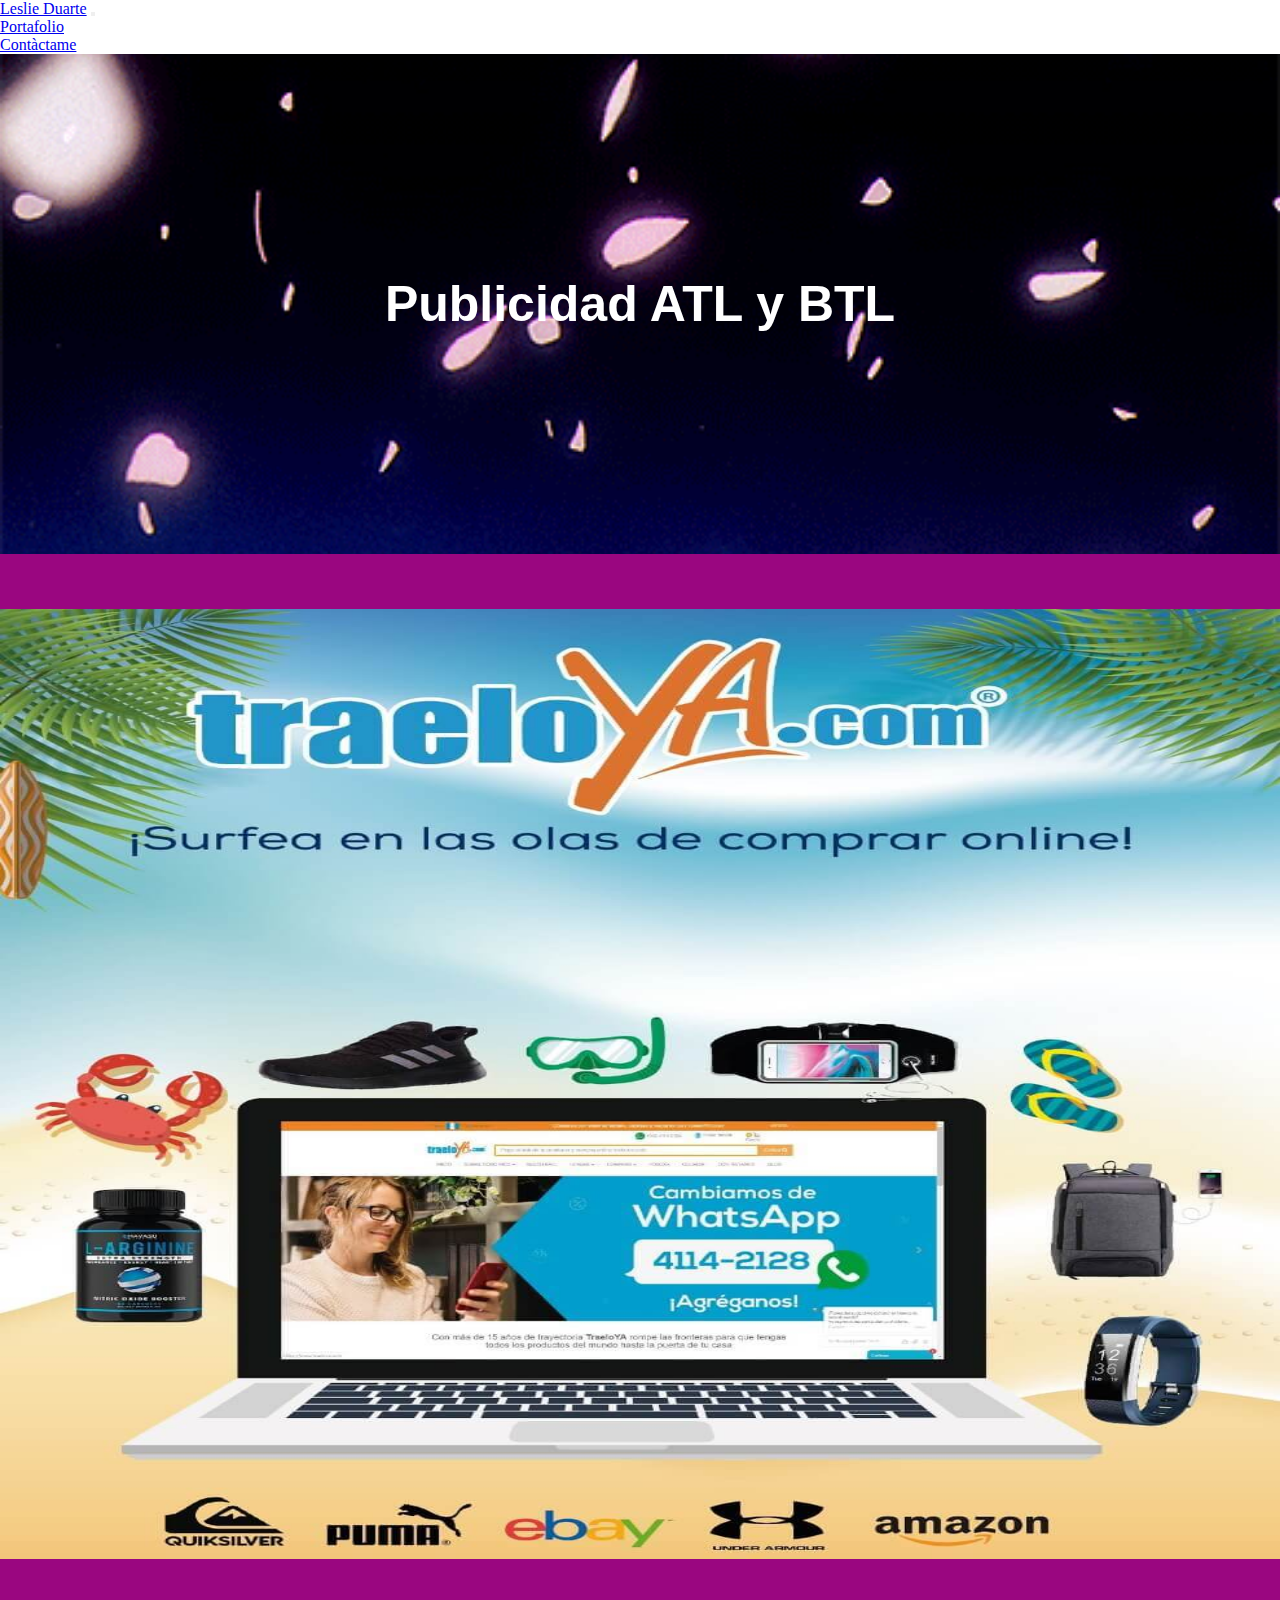
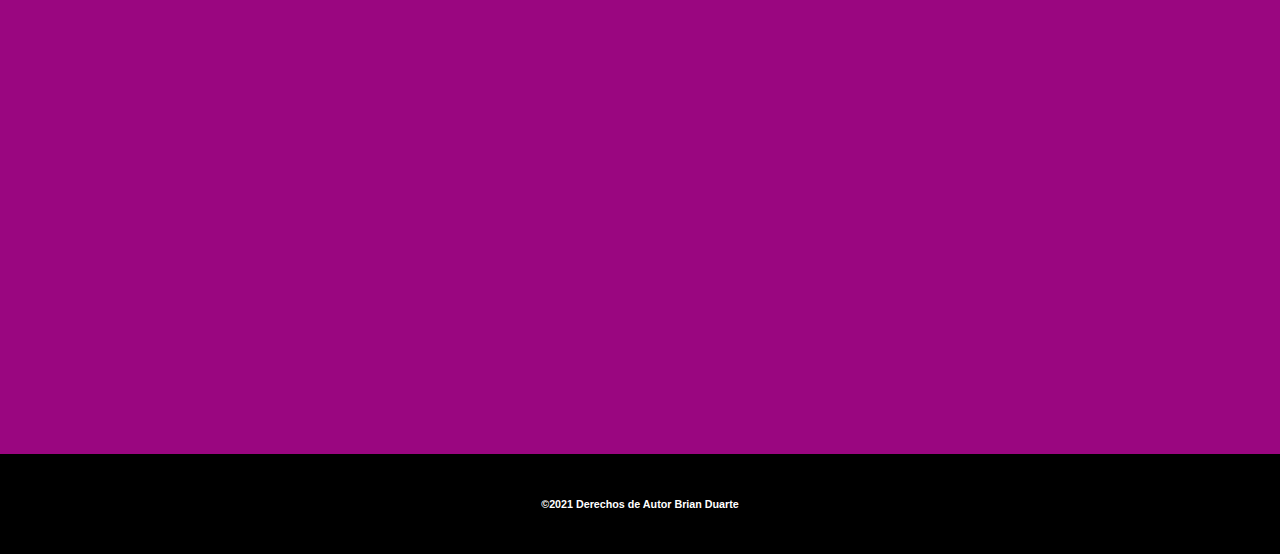
<file: portafolio leslie duarte 2.0/atl.html>
<!DOCTYPE html>
<html lang="en">

<head>
    <meta charset="UTF-8">
    <meta http-equiv="X-UA-Compatible" content="IE=edge">
    <meta name="viewport" content="width=device-width, initial-scale=1.0">
    <link rel="stylesheet" href="css/atl.css" type="text/css">
    <link href="https://cdn.jsdelivr.net/npm/bootstrap@5.1.3/dist/css/bootstrap.min.css" rel="stylesheet"
        integrity="sha384-1BmE4kWBq78iYhFldvKuhfTAU6auU8tT94WrHftjDbrCEXSU1oBoqyl2QvZ6jIW3" crossorigin="anonymous">
    <script src="https://cdn.jsdelivr.net/npm/bootstrap@5.1.3/dist/js/bootstrap.bundle.min.js"
        integrity="sha384-ka7Sk0Gln4gmtz2MlQnikT1wXgYsOg+OMhuP+IlRH9sENBO0LRn5q+8nbTov4+1p"
        crossorigin="anonymous"></script>
    <link href="https://unpkg.com/aos@2.3.1/dist/aos.css" rel="stylesheet">
    <script src="https://unpkg.com/aos@2.3.1/dist/aos.js"></script>
    <title>ATL Y BTL | Leslie Duarte</title>
</head>

<body>

    <!--menu-->
    <nav class="navbar navbar-expand-lg navbar-dark bg-dark">
        <div class="container-fluid">
            <a class="navbar-brand" href="portafolio.html">Leslie Duarte</a>
            <button class="navbar-toggler" type="button" data-bs-toggle="collapse" data-bs-target="#navbarNav"
                aria-controls="navbarNav" aria-expanded="false" aria-label="Toggle navigation">
                <span class="navbar-toggler-icon"></span>
            </button>
            <div class="collapse navbar-collapse" id="navbarNav">
                <ul class="navbar-nav">
                    <li class="nav-item">
                        <a class="nav-link" aria-current="page" href="portafolio.html">Portafolio</a>
                    </li>

                    <li class="nav-item">
                        <a class="nav-link" href="contactame.html">Contàctame</a>
                    </li>
                </ul>
            </div>
        </div>
    </nav>
    <!--menu-->



    <!--inicio-->
    <section class="inicio">
        <div class="inicio1">
            <div id="fondo" class="inicio1">
                <h1 class="ti" data-aos="zoom-in">Publicidad ATL y BTL</h1>
            </div>
        </div>
    </section>
    <!--inicio-->
    <section class="imagenes">
        <div class="container">

            <div class="card" data-aos="zoom-in">
                <img src="atl1/3.jfif" loading="lazy" class="img-fluid" id="img1">
            </div>
            <div class="card" data-aos="zoom-in">
                <img src="atl1/4.jfif" loading="lazy" class="img-fluid" id="img1">
            </div>
            <div class="card1" data-aos="zoom-in">
                <img src="atl1/6.jfif" loading="lazy" class="img-fluid" id="img2">
            </div>
            <div class="card1" data-aos="zoom-in">
                <img src="atl1/7.jfif" loading="lazy" class="img-fluid" id="img2">
            </div>
            <div class="card1" data-aos="zoom-in">
                <img src="atl1/8.jfif" loading="lazy" class="img-fluid" id="img2">
            </div>
            <div class="card" data-aos="zoom-in">
                <img src="atl1/1.jfif" loading="lazy" class="img-fluid" id="img1">
            </div>
        </div>
    </section>

    <!--marca-->
    <footer>
        <div class="contenedor">
            <div id="fondo1" class="contenedor">
                <h6 class="tma">&copy;2021 Derechos de Autor Brian Duarte</h6>
            </div>
        </div>
    </footer>
    <!--marca-->

    <script>
        AOS.init({
            duration: 1000
        });
    </script>
</body>

</html>
</file>
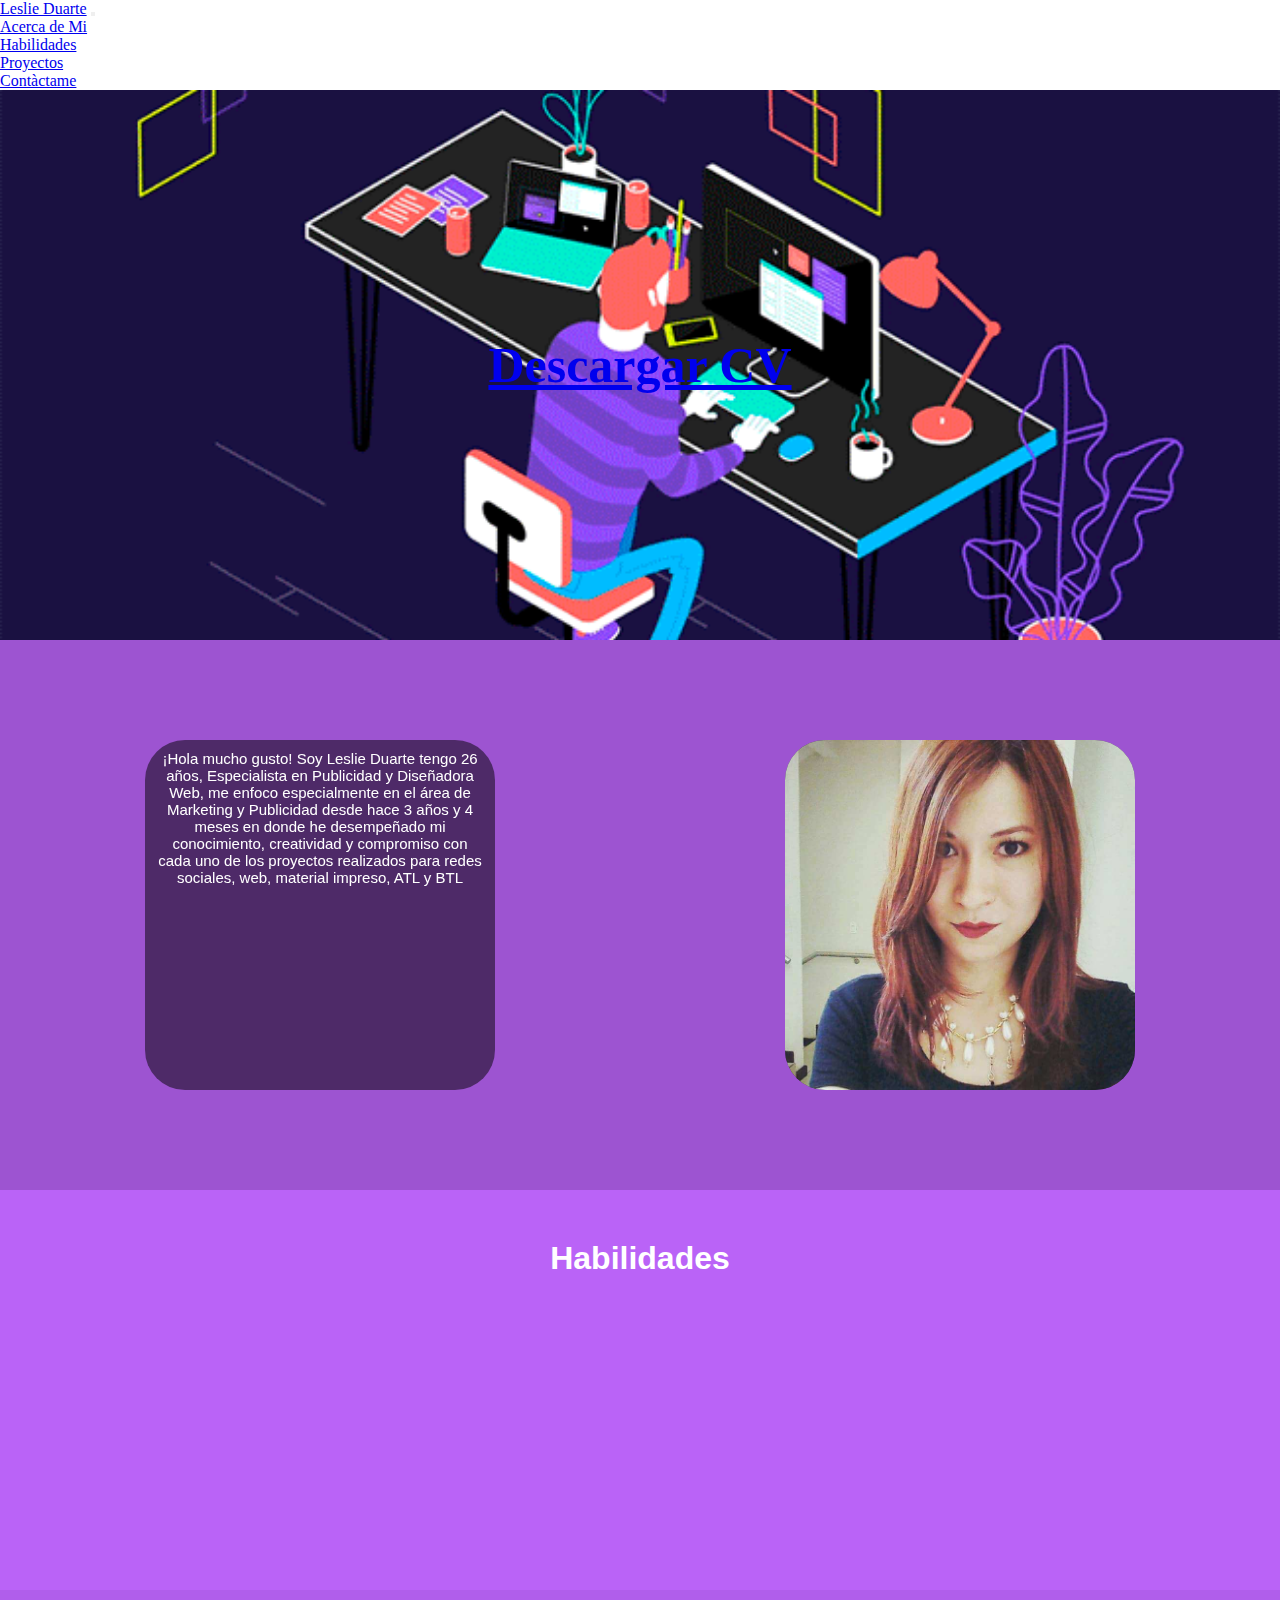
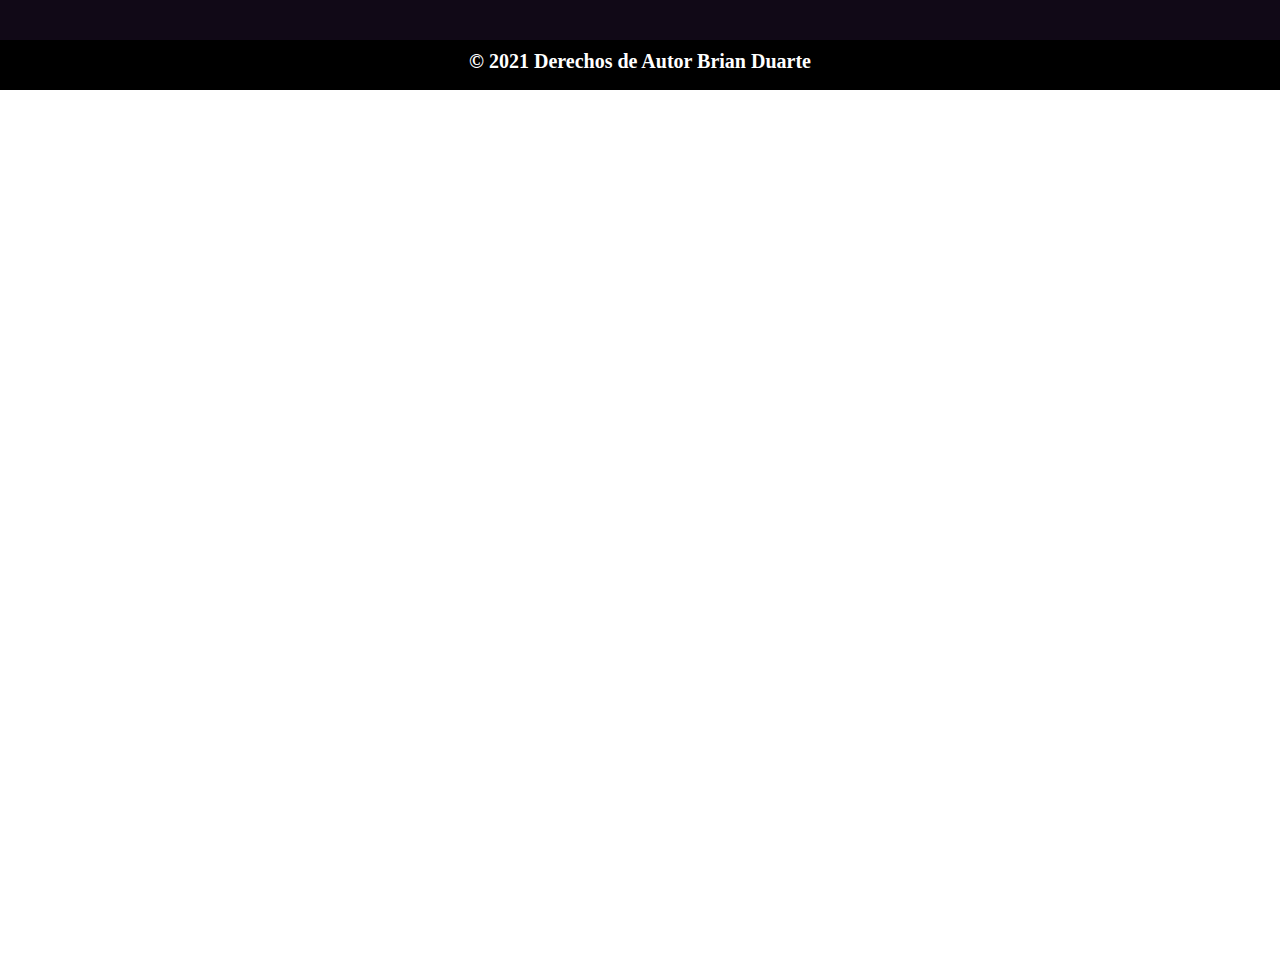
<file: portafolio leslie duarte 2.0/portafolio.html>
<!DOCTYPE html>
<html lang="en">

<head>
    <meta charset="UTF-8">
    <meta http-equiv="X-UA-Compatible" content="IE=edge">
    <meta name="viewport" content="width=device-width, initial-scale=1.0">
    <!--bootstrap-->
    <link href="https://cdn.jsdelivr.net/npm/bootstrap@5.1.3/dist/css/bootstrap.min.css" rel="stylesheet"
        integrity="sha384-1BmE4kWBq78iYhFldvKuhfTAU6auU8tT94WrHftjDbrCEXSU1oBoqyl2QvZ6jIW3" crossorigin="anonymous">
    <script src="https://cdn.jsdelivr.net/npm/bootstrap@5.1.3/dist/js/bootstrap.bundle.min.js"
        integrity="sha384-ka7Sk0Gln4gmtz2MlQnikT1wXgYsOg+OMhuP+IlRH9sENBO0LRn5q+8nbTov4+1p"
        crossorigin="anonymous"></script>
    <!--bootstrap-->
    <!--css-->
    <link href="css/portafolio.css" rel="stylesheet" type="text/css">
    <!--css-->
    <!--aos-->
    <link href="https://unpkg.com/aos@2.3.1/dist/aos.css" rel="stylesheet">
    <script src="https://unpkg.com/aos@2.3.1/dist/aos.js"></script>
    <!--aos-->
    <link rel="icon" href="favicon.ico" type="image/x-icon">

    <title>Portafolio | Leslie Duarte</title>
</head>

<body>

    <!--menu-->
    <nav class="navbar navbar-expand-lg navbar-dark bg-dark">
        <div class="container-fluid">
            <a class="navbar-brand" href="#">Leslie Duarte</a>
            <button class="navbar-toggler" type="button" data-bs-toggle="collapse" data-bs-target="#navbarNav"
                aria-controls="navbarNav" aria-expanded="false" aria-label="Toggle navigation">
                <span class="navbar-toggler-icon"></span>
            </button>
            <div class="collapse navbar-collapse" id="navbarNav">
                <ul class="navbar-nav">
                    <li class="nav-item">
                        <a class="nav-link" aria-current="page" href="#acerca">Acerca de Mi</a>
                    </li>
                    <li class="nav-item">
                        <a class="nav-link" href="#habilidades">Habilidades</a>
                    </li>
                    <li class="nav-item">
                        <a class="nav-link" href="#proyectos">Proyectos</a>
                    </li>
                    <li class="nav-item">
                        <a class="nav-link" href="contactame.html">Contàctame</a>
                    </li>
                </ul>
            </div>
        </div>
    </nav>
    <!--menu-->

    <!--inicio-->

    <div class="inicio">
        <div id="fondo" class="inicio">
            <h1 class="i" data-aos="fade-up">
                <a href="Cv Leslie_Duarte.pdf" class="btn btn-danger" download="CV leslie.pdf">Descargar CV</a>
            </h1>

        </div>
    </div>

    <!--inicio-->

    <!--acerca de mi-->
    <section id="acerca">
        <div class="acerca">


            <div class="card" data-aos="fade-up">

                <p class="ace">¡Hola mucho gusto! Soy Leslie Duarte tengo 26 años, Especialista en Publicidad y
                    Diseñadora Web, me enfoco especialmente en el área de Marketing y Publicidad desde hace 3 años y 4
                    meses en donde he desempeñado mi conocimiento, creatividad y compromiso con cada uno de los
                    proyectos realizados para redes sociales, web, material impreso, ATL y BTL</p>

            </div>


            <div class="card" data-aos="fade-up">
                <img src="img/foto.jfif" loading="lazy" class="img-fluid" id="f">

            </div>




        </div>
    </section>
    <!--acerca de mi-->



    <!--habilidades-->
    <section id="habilidades">
        <h1 class="ha">Habilidades</h1>
        <div class="container" data-aos="fade-up">

            <div class="progress">
                <img src="img/adobe premier.png" class="foto1">
                <div class="progress-bar" role="progressbar" style="width: 90%;" aria-valuenow="90" aria-valuemin="0"
                    aria-valuemax="100">90%</div>
            </div>

            <div class="progress">
                <img src="img/adobe ilustra.jpg" class="foto1">
                <div class="progress-bar" role="progressbar" style="width: 90%;" aria-valuenow="90" aria-valuemin="0"
                    aria-valuemax="100">90%</div>
            </div>
            <div class="progress">
                <img src="img/adobe indes.png" class="foto1">
                <div class="progress-bar" role="progressbar" style="width: 90%;" aria-valuenow="90" aria-valuemin="0"
                    aria-valuemax="100">90%</div>
            </div>
            <div class="progress">
                <img src="img/adobe photo.png" class="foto1">
                <div class="progress-bar" role="progressbar" style="width: 90%;" aria-valuenow="90" aria-valuemin="0"
                    aria-valuemax="100">90%</div>
            </div>



        </div>
    </section>

    <section class="adobe">
        <div class="container1" data-aos="fade-up">
            <div class="card1" data-aos="fade-up">
                <img src="img/adobe ilustra.jpg" class="a">
            </div>
            <div class="card1" data-aos="fade-up">
                <img src="img/adobe indes.png" class="a">
            </div>
            <div class="card1" data-aos="fade-up">
                <img src="img/adobe photo.png" class="a">
            </div>
            <div class="card1" data-aos="fade-up">
                <img src="img//adobe premier.png" class="a">
            </div>

        </div>
    </section>

    <!--habilidades-->



    <!--Proyectos-->
    <section id="proyectos">
        <h1 class="tpro" data-aos="fade-up">Proyectos Realizados</h1>
        <div class="contenedor">
            <div class="card2" data-aos="fade-up">
                <img src="atl1/3.jfif" class="img-fluid">
                <h6>Publicidad ATL y BTL</h6>
                <a class="btn btn-dark" href="atl.html">Ver màs</a>
            </div>
            <div class="card2" data-aos="fade-up">
                <img src="comunicados/1.jfif" class="img-fluid">
                <h6>Comunicados</h6>
                <a class="btn btn-dark" href="comunicado.html">Ver màs</a>
            </div>
        </div>

        <div class="contenedor">
            <div class="card2" data-aos="fade-up">
                <img src="redes1/58.jpeg" class="img-fluid">
                <h6>Redes Sociales</h6>
                <a class="btn btn-dark" href="redes.html">Ver màs</a>
            </div>
            <div class="card2" data-aos="fade-up">
                <img src="webD/1.jfif" class="img-fluid">
                <h6>Diseño web para escritorio y mòvil</h6>
                <a class="btn btn-dark" href="web.html">Ver màs</a>
            </div>
        </div>



    </section>




    <!--Proyectos-->


    <!--contactame-->
    <section id="contactame">
        <div class="container3" data-aos="fade-up">
            <div class="card3">
                <a href="https://www.facebook.com/leslie.duarte.1422" class="btn btn-primary"><svg
                        xmlns="http://www.w3.org/2000/svg" width="30" height="30" fill="currentColor"
                        class="bi bi-facebook" viewBox="0 0 16 16">
                        <path
                            d="M16 8.049c0-4.446-3.582-8.05-8-8.05C3.58 0-.002 3.603-.002 8.05c0 4.017 2.926 7.347 6.75 7.951v-5.625h-2.03V8.05H6.75V6.275c0-2.017 1.195-3.131 3.022-3.131.876 0 1.791.157 1.791.157v1.98h-1.009c-.993 0-1.303.621-1.303 1.258v1.51h2.218l-.354 2.326H9.25V16c3.824-.604 6.75-3.934 6.75-7.951z" />
                    </svg></a>
            </div>
            <div class="card3">
                <a href="https://wa.me/50236118405?text=Hola%20me%20interesa%20tu%20trabajo%20quiero%20contactarte!!"
                    class="btn btn-success"> <svg xmlns="http://www.w3.org/2000/svg" width="30" height="30"
                        fill="currentColor" class="bi bi-whatsapp" viewBox="0 0 16 16">
                        <path
                            d="M13.601 2.326A7.854 7.854 0 0 0 7.994 0C3.627 0 .068 3.558.064 7.926c0 1.399.366 2.76 1.057 3.965L0 16l4.204-1.102a7.933 7.933 0 0 0 3.79.965h.004c4.368 0 7.926-3.558 7.93-7.93A7.898 7.898 0 0 0 13.6 2.326zM7.994 14.521a6.573 6.573 0 0 1-3.356-.92l-.24-.144-2.494.654.666-2.433-.156-.251a6.56 6.56 0 0 1-1.007-3.505c0-3.626 2.957-6.584 6.591-6.584a6.56 6.56 0 0 1 4.66 1.931 6.557 6.557 0 0 1 1.928 4.66c-.004 3.639-2.961 6.592-6.592 6.592zm3.615-4.934c-.197-.099-1.17-.578-1.353-.646-.182-.065-.315-.099-.445.099-.133.197-.513.646-.627.775-.114.133-.232.148-.43.05-.197-.1-.836-.308-1.592-.985-.59-.525-.985-1.175-1.103-1.372-.114-.198-.011-.304.088-.403.087-.088.197-.232.296-.346.1-.114.133-.198.198-.33.065-.134.034-.248-.015-.347-.05-.099-.445-1.076-.612-1.47-.16-.389-.323-.335-.445-.34-.114-.007-.247-.007-.38-.007a.729.729 0 0 0-.529.247c-.182.198-.691.677-.691 1.654 0 .977.71 1.916.81 2.049.098.133 1.394 2.132 3.383 2.992.47.205.84.326 1.129.418.475.152.904.129 1.246.08.38-.058 1.171-.48 1.338-.943.164-.464.164-.86.114-.943-.049-.084-.182-.133-.38-.232z" />
                    </svg></a>
            </div>
            <div class="card3">
                <a href="correo:lesduarte11@gmail.com" class="btn btn-info"> <svg xmlns="http://www.w3.org/2000/svg"
                        width="30" height="30" fill="currentColor" class="bi bi-inbox" viewBox="0 0 16 16">
                        <path
                            d="M4.98 4a.5.5 0 0 0-.39.188L1.54 8H6a.5.5 0 0 1 .5.5 1.5 1.5 0 1 0 3 0A.5.5 0 0 1 10 8h4.46l-3.05-3.812A.5.5 0 0 0 11.02 4H4.98zm9.954 5H10.45a2.5 2.5 0 0 1-4.9 0H1.066l.32 2.562a.5.5 0 0 0 .497.438h12.234a.5.5 0 0 0 .496-.438L14.933 9zM3.809 3.563A1.5 1.5 0 0 1 4.981 3h6.038a1.5 1.5 0 0 1 1.172.563l3.7 4.625a.5.5 0 0 1 .105.374l-.39 3.124A1.5 1.5 0 0 1 14.117 13H1.883a1.5 1.5 0 0 1-1.489-1.314l-.39-3.124a.5.5 0 0 1 .106-.374l3.7-4.625z" />
                    </svg></a>
            </div>
            <div class="card3">
                <a href="tel:+50236118405" class="btn btn-warning"><svg xmlns="http://www.w3.org/2000/svg" width="30"
                        height="30" fill="currentColor" class="bi bi-telephone-fill" viewBox="0 0 16 16">
                        <path fill-rule="evenodd"
                            d="M1.885.511a1.745 1.745 0 0 1 2.61.163L6.29 2.98c.329.423.445.974.315 1.494l-.547 2.19a.678.678 0 0 0 .178.643l2.457 2.457a.678.678 0 0 0 .644.178l2.189-.547a1.745 1.745 0 0 1 1.494.315l2.306 1.794c.829.645.905 1.87.163 2.611l-1.034 1.034c-.74.74-1.846 1.065-2.877.702a18.634 18.634 0 0 1-7.01-4.42 18.634 18.634 0 0 1-4.42-7.009c-.362-1.03-.037-2.137.703-2.877L1.885.511z" />
                    </svg></a>
            </div>

        </div>
    </section>
    <!--contactame-->

    <!--marca-->
    <section class="marca">
        <h1 class="mar">&copy; 2021 Derechos de Autor Brian Duarte</h1>
    </section>
    <!--marca-->


    <script>
        AOS.init({
            duration: 1000
        });
    </script>

</body>

</html>
</file>
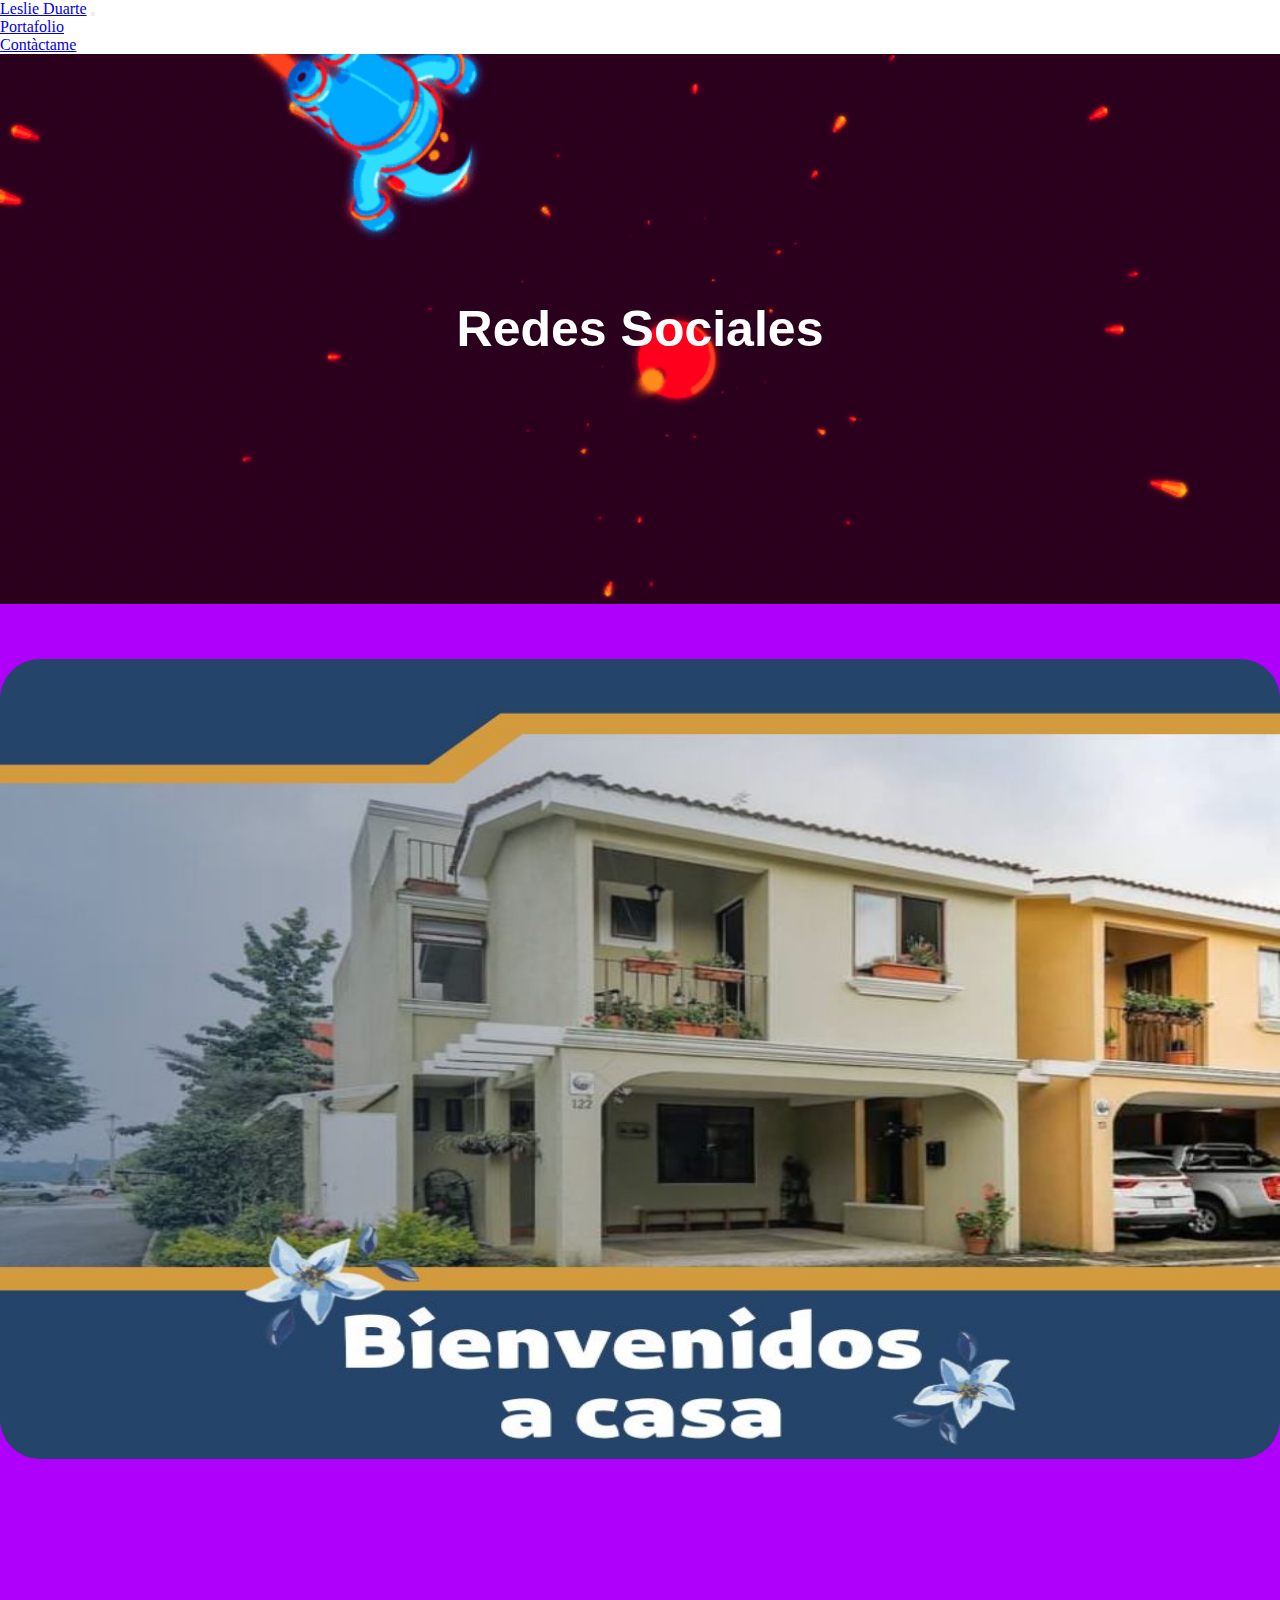
<file: portafolio leslie duarte 2.0/redes.html>
<!DOCTYPE html>
<html lang="en">

<head>
    <meta charset="UTF-8">
    <meta http-equiv="X-UA-Compatible" content="IE=edge">
    <meta name="viewport" content="width=device-width, initial-scale=1.0">
    <link href="https://cdn.jsdelivr.net/npm/bootstrap@5.1.3/dist/css/bootstrap.min.css" rel="stylesheet"
        integrity="sha384-1BmE4kWBq78iYhFldvKuhfTAU6auU8tT94WrHftjDbrCEXSU1oBoqyl2QvZ6jIW3" crossorigin="anonymous">
    <script src="https://cdn.jsdelivr.net/npm/bootstrap@5.1.3/dist/js/bootstrap.bundle.min.js"
        integrity="sha384-ka7Sk0Gln4gmtz2MlQnikT1wXgYsOg+OMhuP+IlRH9sENBO0LRn5q+8nbTov4+1p"
        crossorigin="anonymous"></script>
    <link rel="stylesheet" href="css/redes.css">
    <link href="https://unpkg.com/aos@2.3.1/dist/aos.css" rel="stylesheet">
    <script src="https://unpkg.com/aos@2.3.1/dist/aos.js"></script>
    <title>Redes | Leslie Duarte</title>
</head>

<body>
    <!--menu-->
    <nav class="navbar navbar-expand-lg navbar-dark bg-dark">
        <div class="container-fluid">
            <a class="navbar-brand" href="portafolio.html">Leslie Duarte</a>
            <button class="navbar-toggler" type="button" data-bs-toggle="collapse" data-bs-target="#navbarNav"
                aria-controls="navbarNav" aria-expanded="false" aria-label="Toggle navigation">
                <span class="navbar-toggler-icon"></span>
            </button>
            <div class="collapse navbar-collapse" id="navbarNav">
                <ul class="navbar-nav">
                    <li class="nav-item">
                        <a class="nav-link" aria-current="page" href="portafolio.html">Portafolio</a>
                    </li>

                    <li class="nav-item">
                        <a class="nav-link" href="contactame.html">Contàctame</a>
                    </li>
                </ul>
            </div>
        </div>
    </nav>
    <!--menu-->


    <!--inicio-->
    <section class="finicio">
        <div class="inicio">
            <div id="fondo" class="inicio">
                <h6 data-aos="zoom-in-up">Redes Sociales</h6>
            </div>
        </div>
    </section>

    <!--inicio-->

    <!--fotos-->
    <section class="foto">
        <div class="container">
            <div class="card" data-aos="zoom-in-up">
                <img src="redes1/58.jpeg" class="img-fluid">
            </div>
            <div class="card" data-aos="zoom-in-up">
                <img src="redes1/59.jpeg" class="img-fluid">
            </div>
            <div class="card" data-aos="zoom-in-up">
                <img src="redes1/60.jpeg" class="img-fluid">
            </div>
            <div class="card" data-aos="zoom-in-up">
                <img src="redes1/61.jpeg" class="img-fluid">
            </div>
            <div class="card" data-aos="zoom-in-up">
                <img src="redes1/62.jpeg" class="img-fluid">
            </div>
            <div class="card" data-aos="zoom-in-up">
                <img src="redes1/62.jpg" class="img-fluid">
            </div>
            <div class="card" data-aos="zoom-in-up">
                <img src="redes1/63.jpg" class="img-fluid">
            </div>
            <div class="card" data-aos="zoom-in-up">
                <img src="redes1/64.jpg" class="img-fluid">
            </div>

            <div class="card" data-aos="zoom-in-up">
                <img src="redes1/1.jfif" class="img-fluid">
            </div>
            <div class="card" data-aos="zoom-in-up">
                <img src="redes1/2.jfif" class="img-fluid">
            </div>
            <div class="card" data-aos="zoom-in-up">
                <img src="redes1/3.jfif" class="img-fluid">
            </div>
            <div class="card" data-aos="zoom-in-up">
                <img src="redes1/4.jfif" class="img-fluid">
            </div>
            <div class="card" data-aos="zoom-in-up">
                <img src="redes1/5.jfif" class="img-fluid">
            </div>
            <div class="card" data-aos="zoom-in-up">
                <img src="redes1/6.jfif" class="img-fluid">
            </div>
            <div class="card" data-aos="zoom-in-up">
                <img src="redes1/7.jfif" class="img-fluid">
            </div>
            <div class="card" data-aos="zoom-in-up">
                <img src="redes1/8.jfif" class="img-fluid">
            </div>
            <div class="card" data-aos="zoom-in-up"> 
                <img src="redes1/9.jfif" class="img-fluid">
            </div>
            <div class="card" data-aos="zoom-in-up">
                <img src="redes1/10.jfif" class="img-fluid">
            </div>
            <div class="card" data-aos="zoom-in-up">
                <img src="redes1/11.jfif" class="img-fluid">
            </div>
            <div class="card" data-aos="zoom-in-up">
                <img src="redes1/12.jfif" class="img-fluid">
            </div>
            <div class="card" data-aos="zoom-in-up">
                <img src="redes1/13.jfif" class="img-fluid">
            </div>
            <div class="card" data-aos="zoom-in-up">
                <img src="redes1/14.jfif" class="img-fluid">
            </div>
            <div class="card" data-aos="zoom-in-up">
                <img src="redes1/15.jfif" class="img-fluid">
            </div>
            <div class="card" data-aos="zoom-in-up">
                <img src="redes1/65.jpeg" class="img-fluid">
            </div>
            <div class="card" data-aos="zoom-in-up">
                <img src="redes1/66.jpeg" class="img-fluid">
            </div>
            <div class="card" data-aos="zoom-in-up">
                <img src="redes1/67.jpg" class="img-fluid">
            </div>
            <div class="card" data-aos="zoom-in-up">
                <img src="redes1/68.jpg" class="img-fluid">
            </div>
            <div class="card" data-aos="zoom-in-up">
                <img src="redes1/69.jpg" class="img-fluid">
            </div>
            <div class="card" data-aos="zoom-in-up">
                <img src="redes1/70.jpg" class="img-fluid">
            </div>
            <div class="card" data-aos="zoom-in-up">
                <img src="redes1/71.jpg" class="img-fluid">
            </div>
        </div>
    </section>
    <!--fotos-->

    <!--footer-->
    <footer>
        <div class="marca">
            <div id="fondo1" class="marca">
                <h5>&copy;2021 Derechos de Autor Brian Duarte</h5>
            </div>
        </div>
    </footer>
    <!--footer-->

    <script>
        AOS.init({
            duration:1000
        });
      </script>
</body>

</html>
</file>
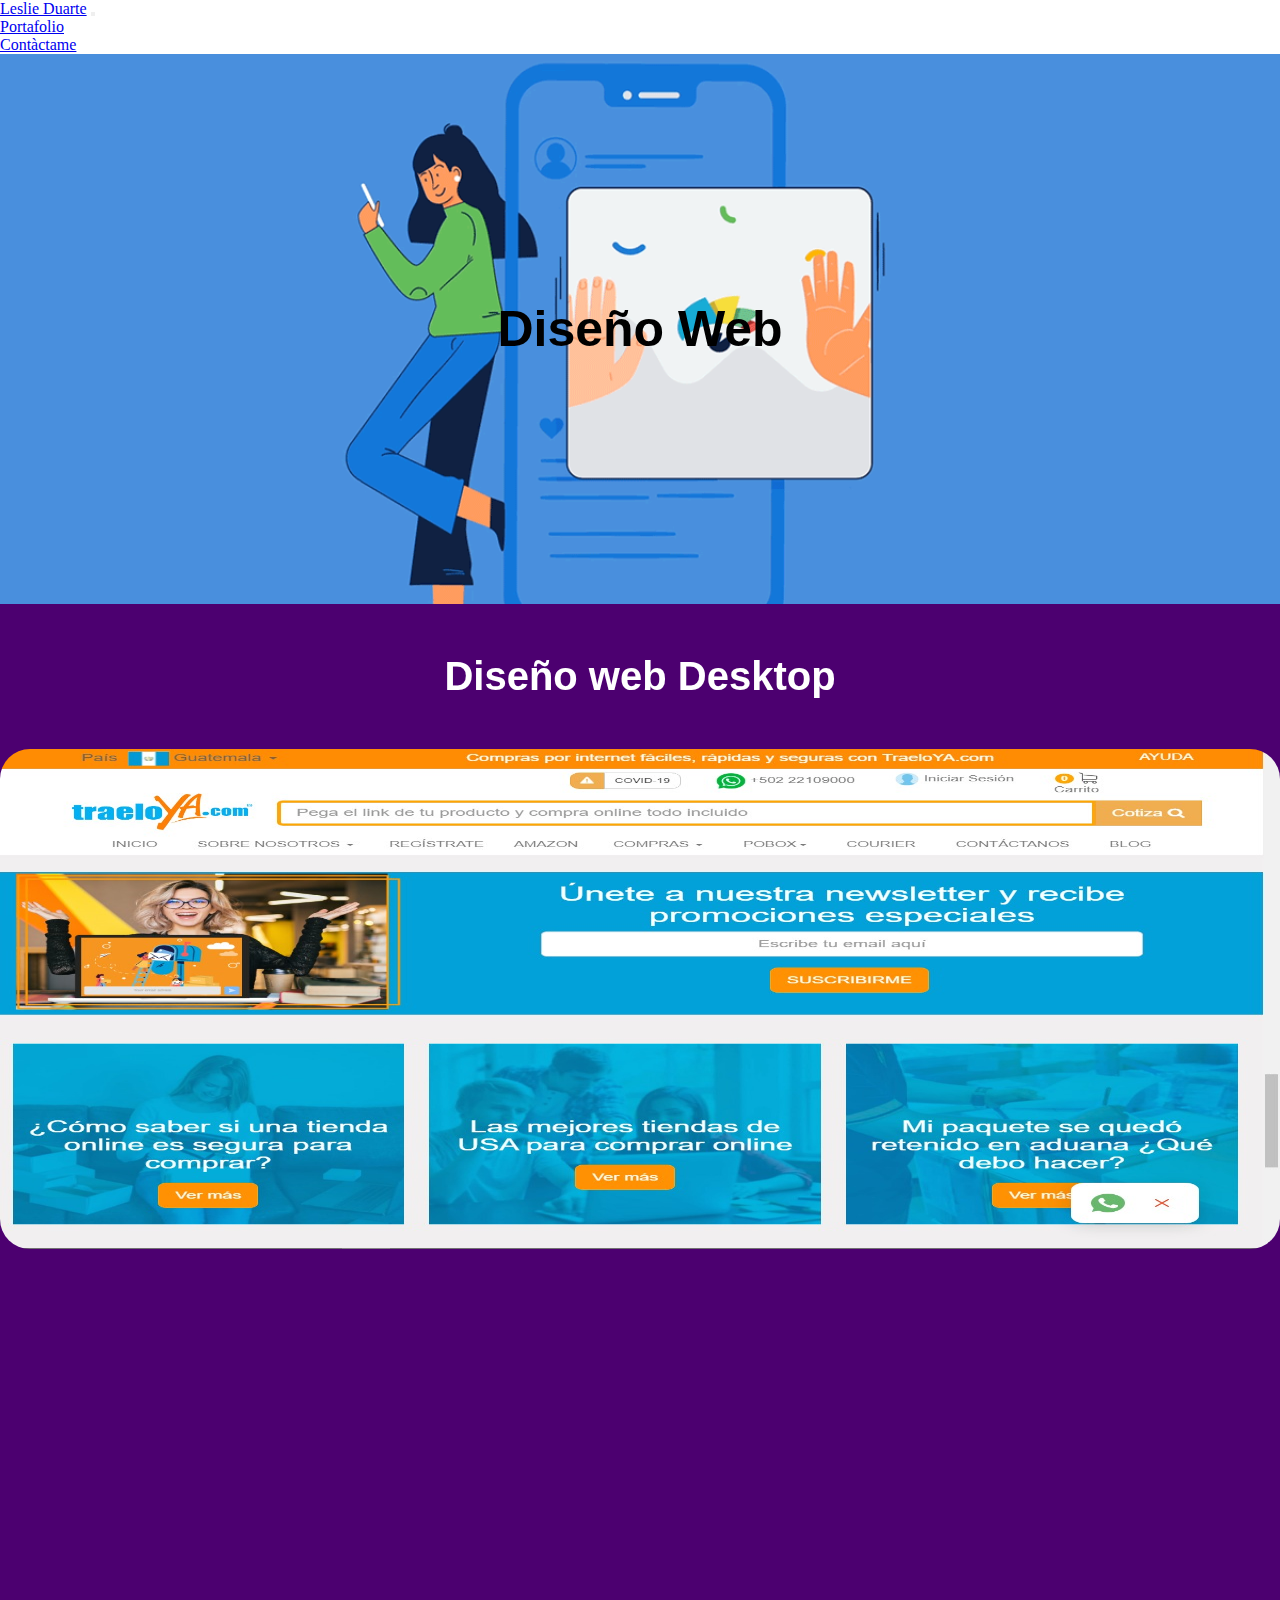
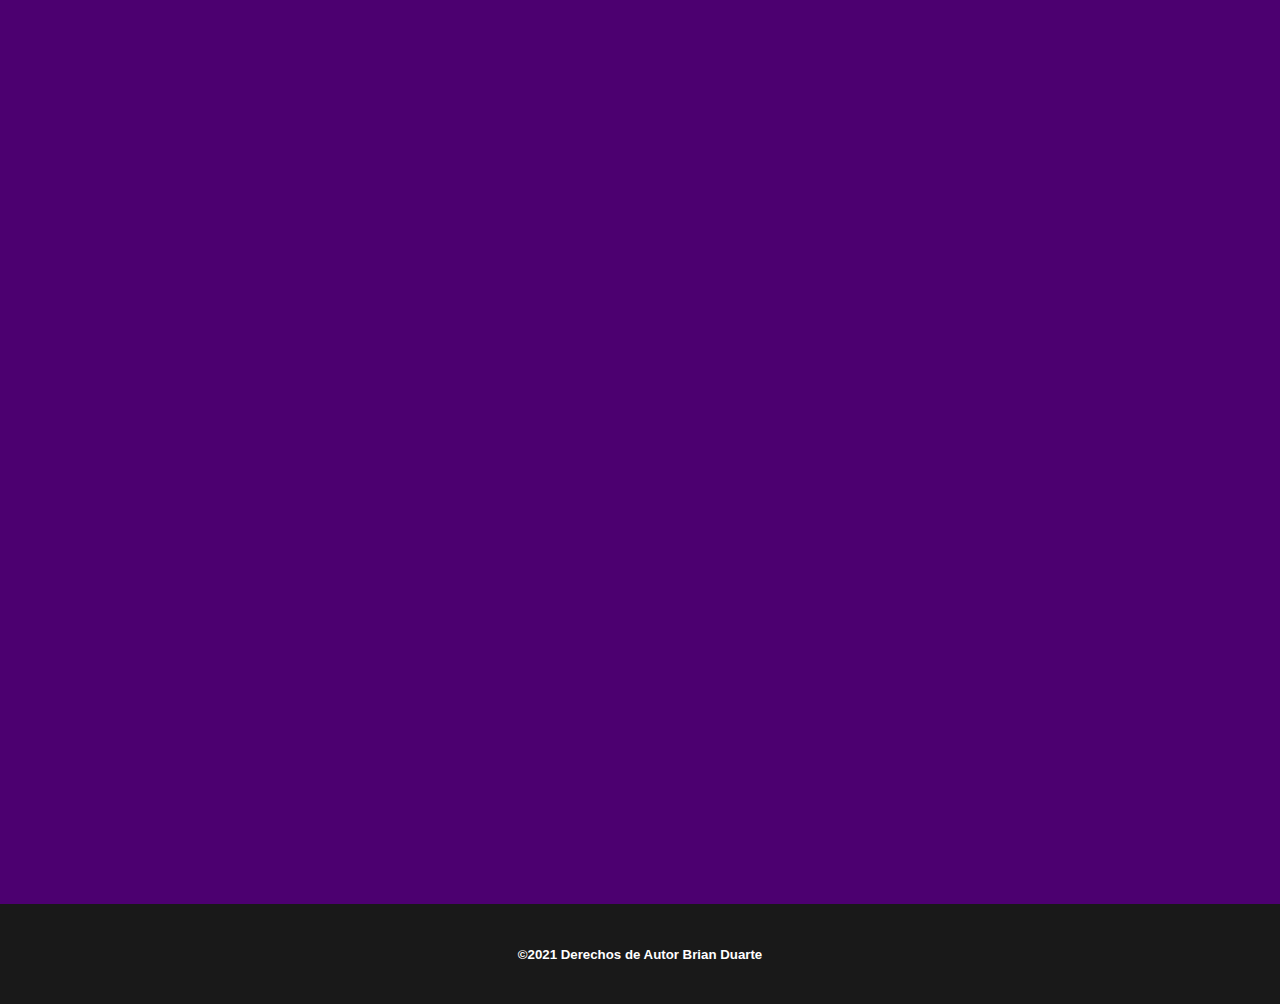
<file: portafolio leslie duarte 2.0/web.html>
<!DOCTYPE html>
<html lang="en">

<head>
    <meta charset="UTF-8">
    <meta http-equiv="X-UA-Compatible" content="IE=edge">
    <meta name="viewport" content="width=device-width, initial-scale=1.0">
    <link href="https://cdn.jsdelivr.net/npm/bootstrap@5.1.3/dist/css/bootstrap.min.css" rel="stylesheet"
        integrity="sha384-1BmE4kWBq78iYhFldvKuhfTAU6auU8tT94WrHftjDbrCEXSU1oBoqyl2QvZ6jIW3" crossorigin="anonymous">
    <script src="https://cdn.jsdelivr.net/npm/bootstrap@5.1.3/dist/js/bootstrap.bundle.min.js"
        integrity="sha384-ka7Sk0Gln4gmtz2MlQnikT1wXgYsOg+OMhuP+IlRH9sENBO0LRn5q+8nbTov4+1p"
        crossorigin="anonymous"></script>
    <link rel="stylesheet" href="css/web.css">
    <link href="https://unpkg.com/aos@2.3.1/dist/aos.css" rel="stylesheet">
    <script src="https://unpkg.com/aos@2.3.1/dist/aos.js"></script>
    <title>Diseño web y movil | Leslie Duarte</title>
</head>

<body>
    <!--menu-->
    <nav class="navbar navbar-expand-lg navbar-dark bg-dark">
        <div class="container-fluid">
            <a class="navbar-brand" href="portafolio.html">Leslie Duarte</a>
            <button class="navbar-toggler" type="button" data-bs-toggle="collapse" data-bs-target="#navbarNav"
                aria-controls="navbarNav" aria-expanded="false" aria-label="Toggle navigation">
                <span class="navbar-toggler-icon"></span>
            </button>
            <div class="collapse navbar-collapse" id="navbarNav">
                <ul class="navbar-nav">
                    <li class="nav-item">
                        <a class="nav-link" aria-current="page" href="portafolio.html">Portafolio</a>
                    </li>

                    <li class="nav-item">
                        <a class="nav-link" href="contactame.html">Contàctame</a>
                    </li>
                </ul>
            </div>
        </div>
    </nav>
    <!--menu-->

    <!--inicio-->
    <section class="finicio">
        <div class="inicio">
            <div id="fondo" class="inicio">
                <h6 data-aos="zoom-in-up">Diseño Web</h6>
            </div>
        </div>
    </section>
    <!--inicio-->

    <!--FOTOS-->
    <section class="galeria">
        <h4 data-aos="zoom-in-up">Diseño web Desktop</h4>
        <div class="container">
            <div class="card" data-aos="zoom-in-up">
                <img src="webD/1.jfif" class="img-fluid">
            </div>
            <div class="card" data-aos="zoom-in-up">
                <img src="webD/2.jfif" class="img-fluid">
            </div>
            <div class="card" data-aos="zoom-in-up">
                <img src="webD/3.jfif" class="img-fluid">
            </div>
            <div class="card" data-aos="zoom-in-up">
                <img src="webD/4.jfif" class="img-fluid">
            </div>
            <div class="card" data-aos="zoom-in-up">
                <img src="webD/5.jfif" class="img-fluid">
            </div>
        </div>

        <h4 data-aos="zoom-in-up">Responsive Web Design</h4>

        <div class="container">
            <div class="card1" data-aos="zoom-in-up">
                <img src="webR/1.jfif" class="img-fluid" id="r">
            </div>
            <div class="card1" data-aos="zoom-in-up">
                <img src="webR/2.jfif" class="img-fluid" id="r">
            </div>
            <div class="card1" data-aos="zoom-in-up">
                <img src="webR/3.jfif" class="img-fluid" id="r">
            </div>
            <div class="card1" data-aos="zoom-in-up">
                <img src="webR/4.jfif" class="img-fluid" id="r">
            </div>
            <div class="card1" data-aos="zoom-in-up">
                <img src="webR/5.jfif" class="img-fluid" id="r">
            </div>
            <div class="card1" data-aos="zoom-in-up">
                <img src="webR/6.jfif" class="img-fluid" id="r">
            </div> 
        </div>
    </section>
    <!--FOTOS-->


      <!--footer-->
      <footer>
        <div class="marca">
            <div id="fondo1" class="marca">
                <h5>&copy;2021 Derechos de Autor Brian Duarte</h5>
            </div>
        </div>
    </footer>
    <!--footer-->

    <script>
        AOS.init({
            duration:1000
        });
      </script>
</body>

</html>
</file>
<file: portafolio leslie duarte 2.0/css/atl.css>
*{
    padding: 0;
    margin: 0;
}
.inicio{
    height: 500px;
}
.inicio1{
    display: flex;
    justify-content: center;
    align-items: center;
    height: 500px;
    width: 100%;
}
#fondo{
    background-image: url(../img/fondoatl.gif);
    background-position: center;
    background-repeat: no-repeat;
    background-size: cover;
}
.ti{
    color: white;
    font-size: 50px;
    font-family: Arial, Helvetica, sans-serif;
    text-align: center;
}




.imagenes{
    background: #9A0680;
    height: 4700px;
}
.container{
    flex-wrap: wrap;
    padding-top: 5px;
  
}
.card{
    width: 100%;
    height: 950px;
    margin-top: 50px;
   
}
.card:hover{
    box-shadow: 5px 5px 20px rgba(0, 0, 0, 0.9);
}

#img1{
    width: 100%;
    height:100%;
 

}
.card1{
    width: 100%;
    height: 500px;
    margin-top: 50px;
    border-radius: 30px;
}
.card1:hover{
    box-shadow: 5px 5px 20px rgba(0, 0, 0, 0.9);
}
#img2{
    width: 100%;
    height: 100%;
    border-radius: 30px;

}







footer{
    height: 50px;
}
.contenedor{
    display: flex;
    justify-content: center;
    align-items: center;
    height: 100px;
    width: 100%;
}
#fondo1{
    background: black;
}
.tma{
    color: white;
    font-family: Arial, Helvetica, sans-serif;
    text-align: center;
}

@media(max-width:600px){
    
    .ti{
        color: white;
        font-size: 30px;
        font-family: Arial, Helvetica, sans-serif;
        text-align: center;
    }

    .imagenes{
        background: #9A0680;
        height: 2300px;
    }

    .card{
        flex-basis: 95%;
        height: 400px;
       
    }
    
    #img1{
       width: 100%;
        height: 100%;
      
    
    }
    .card1{
        flex-basis: 95%;
        height: 250px;
        border-radius: 30px;
      
    }
    #img2{
        width: 100%;
        height: 100%;
        border-radius: 30px;
    
    }


    .tma{
        color: white;
        font-size: 10px;
        font-family: Arial, Helvetica, sans-serif;
        text-align: center;
    }
}
</file>
<file: portafolio leslie duarte 2.0/css/portafolio.css>
*{
    margin: 0px;
    padding: 0px;
}
.inicio{
    display: flex;
    justify-content: center;
    align-items: center;
    text-align: center;
}
#fondo{
    background-image: url(../img/fondo1.gif);
    background-position: center;
    background-repeat: no-repeat;
    background-size: cover;
    width: 100%;
    height: 550px;
}
.i{
    color: white;
    font-size: 50px;
    font-weight: 900;
}





#acerca{
    background: #9D54D1;
    height: 550px;
}
.acerca{
    display: flex;
    justify-content: space-around;
    padding-top: 100px;
}
.card{
    height: 350px;
    width: 350px;
    justify-content: center;
    border-radius: 40px;
    background: rgba(0, 0, 0, 0.5);
}
.card:hover{
    box-shadow: 5px 5px 20px rgba(0,0 ,0 ,0.9); 
}
.ace{
   font-size: 15px;
   color: white;
   font-family: Arial, Helvetica, sans-serif;
   text-align: center;
   padding: 10px;
}
#f{
    height: 350px;
    width: 350px;
    border-radius: 40px;
}
#f:hover{
    box-shadow: 5px 5px 20px rgba(0,0 ,0 ,0.9); 
}



#habilidades{
    background: #BA63F7;
    height: 400px;
}

.ha{
    color: white;
    text-align: center;
    padding-top: 50px;
    font-family: Arial, Helvetica, sans-serif;
}
.container{
   
    width: 90%;
    height: 150px;
    border-radius: 30px;
    margin-top: 100px;
}
.progress{
    margin-top: 10px;
}



.adobe{
    background: #B05EEB;
    height: 300px;
}
.container1{
    display: flex;
    justify-content: space-around;
    padding-top: 100px;
   
}
.card1{
    height: 100px;
    width: 100px;
}
.a{
    height: 100px;
    width: 100px;
}
.a:hover{
    box-shadow: 5px 5px 20px rgba(0,0 ,0 ,0.9); 
}





#proyectos{
background: #502B6B;
height: 1200px;

}
.tpro{
    padding-top: 50px;
    color: white;
    text-align: center;
    font-family: Arial, Helvetica, sans-serif;
}
.contenedor{
    display: flex;
    justify-content: space-evenly;
    margin-top: 50px;
}
.card2{
    height: 470px;
    width: 350px;
    background: rgba(0, 0, 0, 0.5);
    border-radius: 20px;
}
.card2:hover{
    box-shadow: 5px 5px 20px rgba(0, 0, 0, 0.9);
}
.img-fluid{
    height: 300px;
    width: 100%;
    border-radius: 20px;
}
h6{
    font-size: 20px;
    font-family: Arial, Helvetica, sans-serif;
    color: white;
    text-align: center;
    margin-top: 30px;
}
.btn-dark{
    width: 100%;
    margin-top: 30px;
    border-radius: 10px;
}






















#contactame{
    background: #110917;
    height: 150px;
}
.container3{
    display: flex;
    justify-content: space-around;
    padding-top: 55px;
}
.marca{
    background: black;
    height: 50px;
}
.mar{
    color: white;
    text-align: center;
    font-size: 20px;
    padding-top: 10px;
}






@media(max-width:700px){
    .inicio{
        flex-wrap: wrap;
        text-align: center;
        align-items: center;
    }
    #fondo{
        background-image: url(../img/fondo1.gif);
        background-position: center;
        background-repeat: no-repeat;
        background-size: cover;
        width: 100%;
        height: 600px;
    }
    .i{
        color: white;
        font-size: 30px;
        font-weight: 900;
    }





    
#acerca{
    background: #9D54D1;
    height: 750px;
}
.acerca{
    flex-wrap: wrap;
    gap: 50px;
    padding-top: 50px;
}
.card{
    height: 300px;
    flex-basis: 95%;
    border-radius: 40px;
    background: rgba(0, 0, 0, 0.5);
}
.ace{
    font-size: 13px;
    color: white;
    font-family: Arial, Helvetica, sans-serif;
    text-align: center;
 }
 #f{
     height: 100%;
     width: 100%;
     border-radius: 40px;
 }






 .adobe{
    background: #B05EEB;
    height: 1450px;
}
.container1{
    flex-wrap: wrap;
    gap: 50px;
    padding-top: 50px;
   
}
.card1{
    height: 300px;
    flex-basis: 95%;
}
.a{
    height: 100%;
    width: 100%;
    border-radius: 40px;
}



#proyectos{
    background: #502B6B;
    height: 2340px;
    
    }
    .contenedor{
        flex-wrap: wrap;
        gap: 50px;
    }
    .card2{
      flex-basis: 95%;
      height: 500px;
    }
    .img-fluid{
      width: 100%; 
    }
   
    












    .mar{
        color: white;
        text-align: center;
        font-size: 10px;
        padding-top: 19px;
    }


}
</file>
<file: portafolio leslie duarte 2.0/css/redes.css>
*{
    padding: 0;
    margin: 0;
}
.finicio{
    height: 550px;
}
.inicio{
    display: flex;
    justify-content: center;
    align-items: center;
    height: 550px;
    width: 100%;
}
#fondo{
    background-image: url(../img/fredes.gif);
    background-position: center;
    background-repeat: no-repeat;
    background-size: cover;
}
h6{
    font-size: 50px;
    font-family: Arial, Helvetica, sans-serif;
    color: white;
    text-align: center;
}





.foto{
    background: #AE00FB;
    height: 25550px;
}
.container{
    flex-wrap: wrap;
    padding-top: 5px;
}
.card{
    height: 800px;
    width: 100%;
    border-radius: 40px;
    margin-top: 50px;
}
.card:hover{
    box-shadow: 5px 5px 20px rgba(0, 0, 0, 0.9);
}
.img-fluid{
    height: 100%;
    width: 100%;
    border-radius: 40px;
}



footer{
    height: 100px;
}
.marca{
    display: flex;
    justify-content: center;
    align-items: center;
    height: 100px;
    width: 100%;
}
#fondo1{
    background: #191919;
}
h5{
    color: white;
    font-family: Arial, Helvetica, sans-serif;
    text-align: center;
}



@media(max-width:600px){
    h6{
        font-size: 25px;
        font-family: Arial, Helvetica, sans-serif;
        color: white;
        text-align: center;
    }



    .foto{
        background: #AE00FB;
        height: 15050px;
    }
    .card{
        height: 450px;
        width: 100%;
        border-radius: 40px;
        margin-top: 50px;
    }

    h5{
        color: white;
        font-family: Arial, Helvetica, sans-serif;
        text-align: center;
        font-size: 10px;
    }
}
</file>
<file: portafolio leslie duarte 2.0/css/web.css>
*{
    padding: 0;
    margin: 0;
}
.finicio{
  height: 550px;
}
.inicio{
    display: flex;
    justify-content: center;
    align-items: center;
    height: 550px;
    width: 100%;
}
#fondo{
    background-image: url(../img/fondoweb.gif);
    background-position: center;
    background-size: cover;
    background-repeat: no-repeat;
}
h6{
    font-size: 50px;
    font-family: Arial, Helvetica, sans-serif;
    text-align: center;
}



.galeria{
background: #4C0070;
height: 9900px;
}
h4{
    font-size: 40px;
    font-family: Arial, Helvetica, sans-serif;
    color: white;
    text-align: center;
    padding-top: 50px;
}
.container{
    flex-wrap: wrap;
    margin-top: 50px;
}
.card{
    height: 500px;
    width: 100%;
    border-radius: 30px;
    margin-top: 50px;
}
.card:hover{
    box-shadow: 5px 5px 20px rgba(0, 0, 0, 0.9);
}
.img-fluid{
    height: 100%;
    width: 100%;
    border-radius: 30px;
}
.card1{
    height: 1100px;
    width: 100%;
    margin-top: 50px;
    border-radius: 30px;
}
.card1:hover{
    box-shadow: 5px 5px 20px rgba(0, 0, 0, 0.9);
}
#r{
    width: 100%;
    height: 100%;
    border-radius: 30px;
}




footer{
    height: 100px;
}
.marca{
    display: flex;
    justify-content: center;
    align-items: center;
    height: 100px;
    width: 100%;
}
#fondo1{
    background: #191919;
}
h5{
    color: white;
    font-family: Arial, Helvetica, sans-serif;
    text-align: center;
}




@media(max-width:600px){
    h6{
        font-size: 25px;
        font-family: Arial, Helvetica, sans-serif;
        text-align: center;
    } 



    .galeria{
        background: #4C0070;
        height: 5290px;
        }
        h4{
            font-size: 15px;
            font-family: Arial, Helvetica, sans-serif;
            color: white;
            text-align: center;
            padding-top: 50px;
        }
        .card{
            height: 250px;
            width: 100%;
            border-radius: 30px;
            margin-top: 50px;
        }


        .card1{
            height: 550px;
            width: 100%;
            margin-top: 50px;
            border-radius: 30px;
        }
        h5{
            color: white;
            font-family: Arial, Helvetica, sans-serif;
            text-align: center;
            font-size: 10px;
        }
}
</file>
